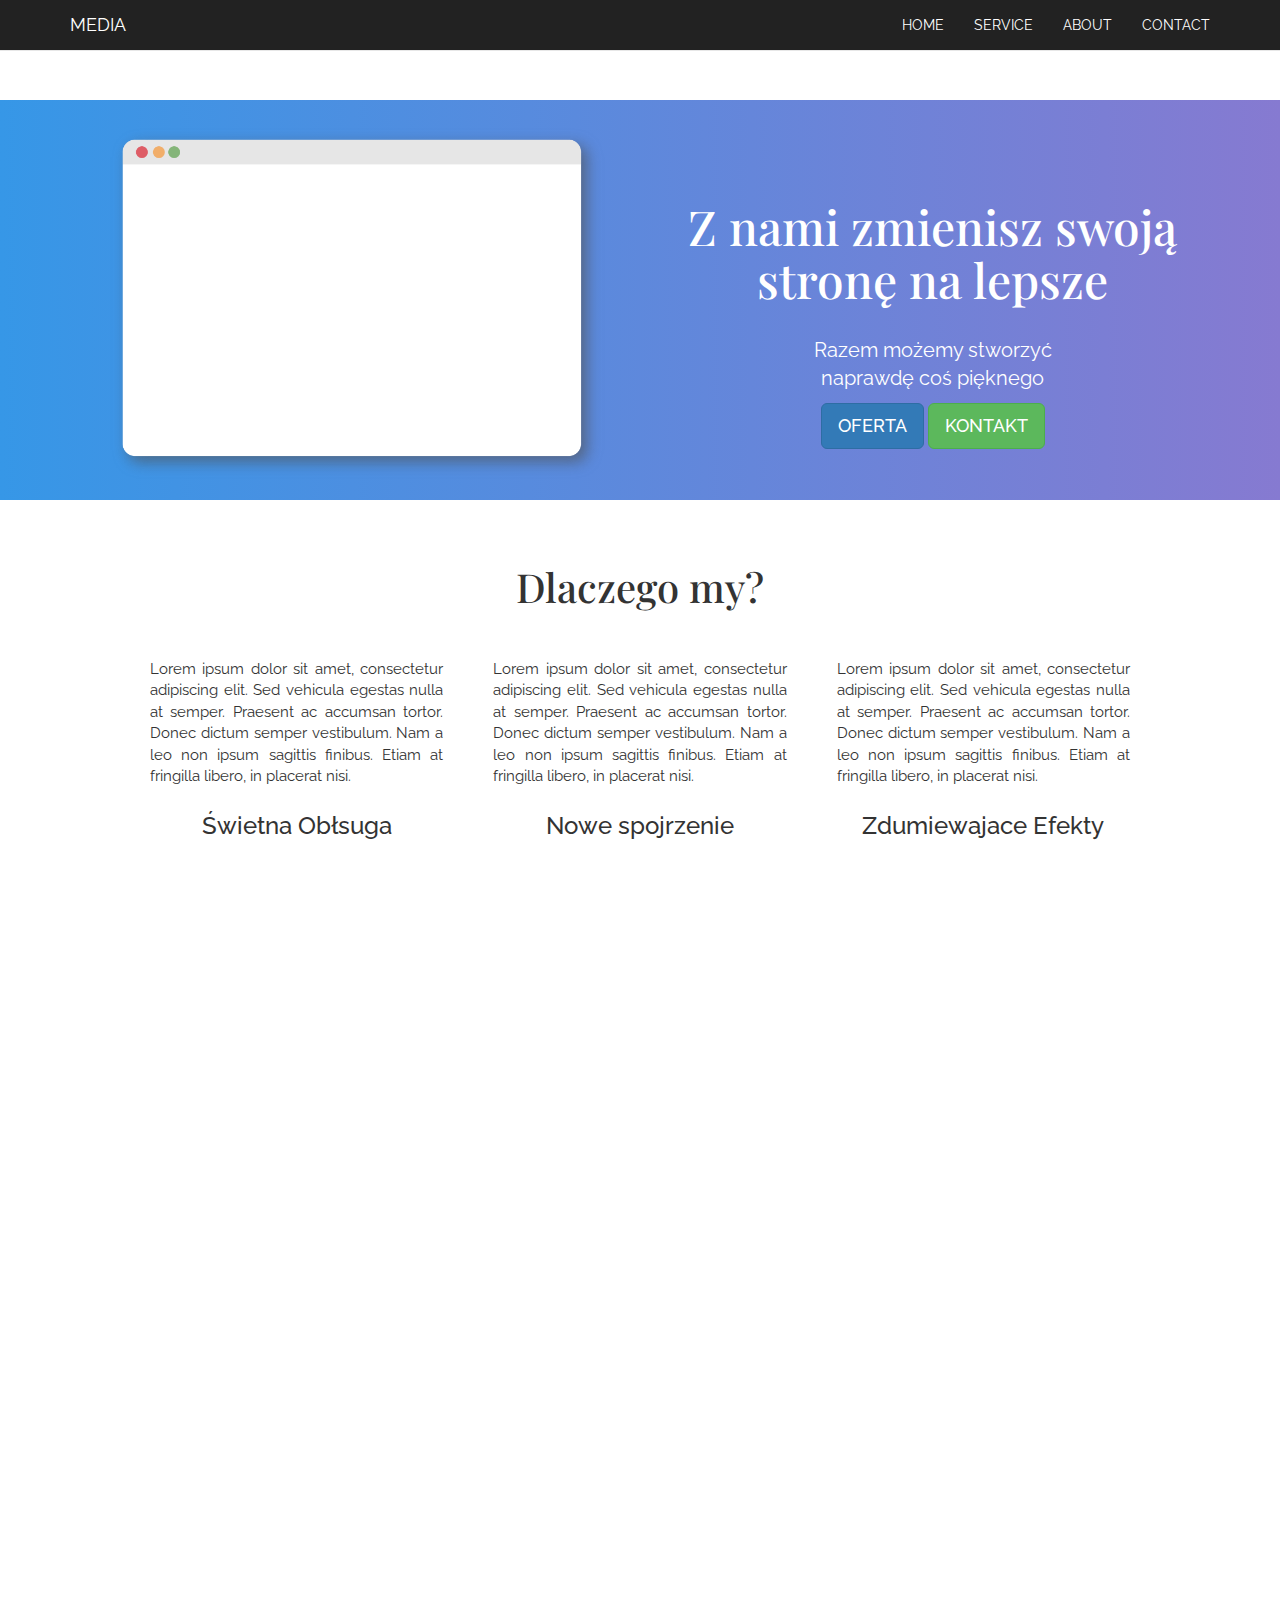
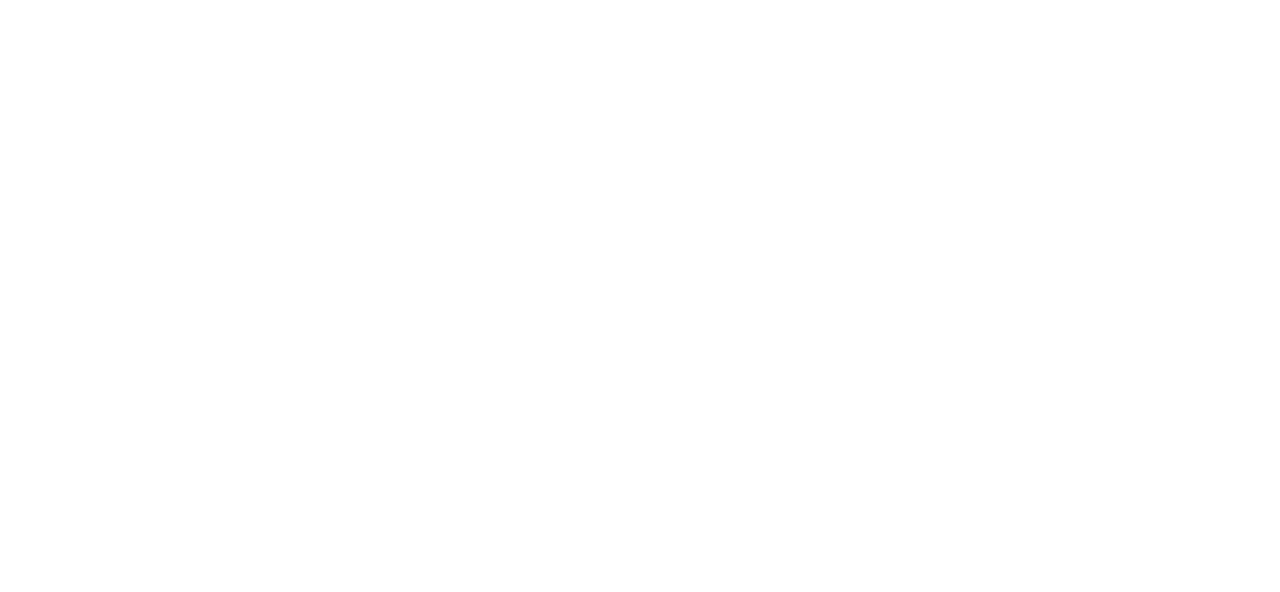
<file: index.html>
<!DOCTYPE html>
<html lang="en">
<head>
    <meta charset="utf-8">
    <meta http-equiv="X-UA-Compatible" content="IE=edge">
    <meta name="viewport" content="width=device-width, initial-scale=1">
    <!-- The above 3 meta tags *must* come first in the head; any other head content must come *after* these tags -->
    <title>4Berry Group</title>
    <link rel="stylesheet" href="animate.css" type="text/css">
    <link rel="stylesheet" type="text/css" href="style.css"/>


    <!-- Bootstrap -->
    <link href="css/bootstrap.min.css" rel="stylesheet">
    <link href="https://fonts.googleapis.com/css?family=Playfair+Display|Raleway" rel="stylesheet">

    <!-- HTML5 shim and Respond.js for IE8 support of HTML5 elements and media queries -->
    <!-- WARNING: Respond.js doesn't work if you view the page via file:// -->

    <script src="https://ajax.googleapis.com/ajax/libs/jquery/3.2.1/jquery.min.js"></script>

    </head>

    <body>


    <!-- animation our's photo-face -->
    <script>
    $(document).ready(function(){

        $(".pic").stop().animate({'opacity': 0.5}, "slow");

        $(".pic").hover(function() {
            $('.pic').stop().animate({'opacity': 0.5}, "slow");
            $(this).stop().animate({'opacity': 1}, "slow");

        },function() {

            $(".pic").stop().animate({'opacity': 0.5}, "slow");
        });
    });
    </script>

    <!--animation photo at the bottom of the page-->
    <script>
        var i = true;
        $(document).ready(function(){

            element = $('*[data-animate2]');
            element.hover(function() {

                if(i == true) { element.removeClass('animated ' + $(this).data('animate2')); }
                $(this).addClass('animated ' + $(this).data('animate2')), i = false ;

            },function() {
             //Don't work very well
            });
        });
    </script>

    <script src="jquery.viewportchecker.min.js"></script> <!--Current position of the page-->

    <script> //animation - slide up all section
    $(document).ready(function(){

        $('*[data-animate]').addClass('hider').each(function(){
            $(this).viewportChecker({
                classToAdd: 'animated ' + $(this).data('animate'),
                classToRemove: 'hider',
                offset: '30%'
            });
        });
    });
    </script>



    <!-- Navigation-->
<div id="mynavbar" class="navbar navbar-default navbar-fixed-top" role="navigation"  >
    <div class="container">
        <div class="navbar-header">
            <button id="btn1" type="button" class="navbar-toggle" data-toggle="collapse" data-target=".navbar-collapse">
                <span class="icon-bar"></span>
                <span class="icon-bar"></span>
                <span class="icon-bar"></span>

            </button>
            <a href="#" class="navbar-brand">Media</a>
        </div>
        <div class="navbar-collapse collapse">
            <ul class="nav navbar-nav navbar-right">
                <li><a href="#header">Home</a></li>
                <li><a href="#service">Service</a></li>
                <li><a href="#about">About</a></li>
                <li><a href="#contact">Contact</a></li>
            </ul>
        </div>
    </div>
</div>

<!-- End Navigation -->

<!-- Header-->

<div id="header" class="header" >
    <div class="container">
        <div class="row">
            <div class="col-md-6 col-xs-12 ">
                <img src="graphic/Untitled-1.png" alt="" >
            </div>
            <div class="col-md-6 col-xs-12 col1">
                <h3>Z nami zmienisz swoją stronę na lepsze</h3>
                <p>Razem możemy stworzyć <br>naprawdę coś pięknego</br></p>
                <button type="button" class="btn btn-primary btn-lg round">Oferta</button>
                <button class="btn btn-lg btn-success">Kontakt</button>


            </div>
        </div>
    </div>
</div>

<!--whyus-->
<div data-animate="bounceInUp" id="whyus" class="whyus">  <!-- data-animate=You can choose animation from https://daneden.github.io/animate.css/ -->
    <div class="container">
        <div class="row">
            <div class="col-md-12 col-xs-12">
                <h2 >Dlaczego my?</h2>
                <div class="row">
                    <div class="col-md-4 col-xs-12 col_text">
                       <p>Lorem ipsum dolor sit amet, consectetur adipiscing elit.
                           Sed vehicula egestas nulla at semper. Praesent ac accumsan tortor.
                           Donec dictum semper vestibulum. Nam a leo non ipsum sagittis finibus.
                           Etiam at fringilla libero, in placerat nisi.</p>
                        <h3>Świetna Obłsuga</h3>
                    </div>
                    <div class="col-md-4 col-xs-12 col_text">
                        <p>Lorem ipsum dolor sit amet, consectetur adipiscing elit.
                            Sed vehicula egestas nulla at semper. Praesent ac accumsan tortor.
                            Donec dictum semper vestibulum. Nam a leo non ipsum sagittis finibus.
                            Etiam at fringilla libero, in placerat nisi.</p>
                        <h3>Nowe spojrzenie</h3>
                    </div>
                    <div class="col-md-4 col-xs-12 col_text">
                        <p>Lorem ipsum dolor sit amet, consectetur adipiscing elit.
                            Sed vehicula egestas nulla at semper. Praesent ac accumsan tortor.
                            Donec dictum semper vestibulum. Nam a leo non ipsum sagittis finibus.
                            Etiam at fringilla libero, in placerat nisi.</p>
                        <h3>Zdumiewajace Efekty</h3>
                    </div>
                </div>
            </div>
        </div>
    </div>
</div>

<!--whoweare-->

<div data-animate="bounceInUp" id=whoweare class="whoweare">
    <div class="container">
        <div class="row">
            <div class="col-md-12 col-xs-12">
                <p  >Kim Jesteśmy</p>
            </div>
        </div>

    </div>

</div>

<!--about-->
<div data-animate="bounceInUp" id="about" class="about">
    <div class="container">
        <div class="row">
            <div class="col-md-3 col-xs-12">
                <img class="pic" src="graphic/FotyStrona — kopia/Dominik360.png" >
            </div>
            <div class="col-md-3 col-xs-12">
                <h3>Front end Developer</h3>
                <p>Lorem ipsum dolor sit amet, consectetur adipiscing elit.
                    Sed vehicula egestas nulla at semper. Praesent ac accumsan tortor.
                    Donec dictum semper vestibulum. Nam a leo non ipsum sagittis finibus.
                    Etiam at fringilla libero, in placerat nisi.</p>
            </div>

            <div class="col-md-3 col-xs-12">
                <img class="pic" src="graphic/FotyStrona — kopia/Mateusz360.png">
            </div>
            <div class="col-md-3 col-xs-12">
                <h3>Back end Developer</h3>
                <p>Lorem ipsum dolor sit amet, consectetur adipiscing elit.
                    Sed vehicula egestas nulla at semper. Praesent ac accumsan tortor.
                    Donec dictum semper vestibulum. Nam a leo non ipsum sagittis finibus.
                    Etiam at fringilla libero, in placerat nisi.</p>
            </div>

        </div>
        <div class="row">
                <div class="col-md-3 col-xs-12">
                    <img class="pic" src="graphic/FotyStrona — kopia/Kuba360.png">
                </div>
                <div class="col-md-3 col-xs-12 col4">
                    <h3>Network developer</h3>
                    <p>Lorem ipsum dolor sit amet, consectetur adipiscing elit.
                        Sed vehicula egestas nulla at semper. Praesent ac accumsan tortor.
                        Donec dictum semper vestibulum. Nam a leo non ipsum sagittis finibus.
                        Etiam at fringilla libero, in placerat nisi.</p>
                </div>

                <div class="col-md-3 col-xs-12">
                    <img class="pic" src="graphic/FotyStrona — kopia/Maciej360.png">
                </div>
                <div class="col-md-3 col-xs-12">
                    <h3>Graphic Designer</h3>
                    <p>Lorem ipsum dolor sit amet, consectetur adipiscing elit.
                        Sed vehicula egestas nulla at semper. Praesent ac accumsan tortor.
                        Donec dictum semper vestibulum. Nam a leo non ipsum sagittis finibus.
                        Etiam at fringilla libero, in placerat nisi.</p>
                </div>
        </div>
        </div>
    </div>
</div>

<!-- Service -->

<div data-animate="bounceInUp" id="offer" class="offer">
<div class="container">
    <div class="row">
        <div class="col-md-12 col-xs-12"></div>
        <h3 id="test" >Co oferujemy </h3>
    </div>
</div>
</div>



<div data-animate="bounceInUp" id="service"class="service">
    <div class="container">
            <div class="row">
                <div  class="col-md-4 col-xs-12">
                    <img data-animate2="pulse" src="graphic/speedOne.png" alt=""> <!-- data-animate2=You can choose animation from https://daneden.github.io/animate.css/ -->
                </div>
                <div class="col-md-4 col-xs-12">
                    <img data-animate2="pulse" src="graphic/speedOne.png" alt="">
                </div>
                <div class="col-md-4 col-xs-12">
                    <img data-animate2="pulse" src="graphic/speedOne.png" alt="">
                </div>
            </div>
    </div>
</div>


</body>
</html>
</file>
<file: style.css>
@charset "utf-8";
/* CSS Document */

* {

    padding: 0;
    margin: 0;
    font-family: 'Raleway', sans-serif;
}

body {
    font-family: 'Raleway', sans-serif;
}

li {

    list-style: none;
    display: inline-block
}

a {

    text-decoration: none;
    transition: all 500ms ease-in-out;
}

a:hover,
a:active {

    text-decoration: none;
}


.btn {

    transition: all 300ms ease-in-out;
    font-weight: 500 !important;
    text-transform: uppercase;
}

.btn:hover {

    background-color: #ededed !important;
    color: #3c3c3c !important;
    border: 1px solid #fff !important;
}

/*Navigation*/

.navbar
{
    background-color: #222222 !important;
    text-transform: uppercase;
}
.navbar a {

    color: white !important;

}
.navbar a:hover {
    color: #b3c2ff!important;

}

/*Header*/

.header{
    height: 400px;
    width: 100%;
    padding: 30 0 30 0px ;
    margin-top: 100px;
    text-align: center;
    text-orientation: upright;
    background:  deepskyblue; /* For browsers that do not support gradients */
    background: -webkit-linear-gradient(left, transparent , deepskyblue); /* For Safari 5.1 to 6.0 */
    background: -o-linear-gradient(right, transparent , deepskyblue); /* For Opera 11.1 to 12.0 */
    background: -moz-linear-gradient(right,transparent , deepskyblue); /* For Firefox 3.6 to 15 */
    background: linear-gradient(to right, #3697E7 , #867AD1); /* Standard syntax */
    font-family: 'Playfair Display', serif!important;

}
.header img {

    width: 90%;
    margin: 25px 0 0 20px;
}
.header h3 {
    font-size: 48px;
    margin-top: 100px;
    font-family: 'Playfair Display', serif!important;
}
.header p {
    font-size: 20px;
    font-family: 'Raleway', sans-serif; !important;
    margin-top: 30px;
}
.col1{
    color: white;
}
.col1 h2  {
    margin-top: 100px;
    margin-right: 50px;
    margin-left: 50px;
    margin-bottom: 0px;

}
.header

/*End Header*/

/*whyus*/


#whyus{

    margin-left: 100px;
    font-size: 20px;

}
.whyus h2 {
    text-align: center;
    font-size: 40px;
    margin-top: 20px;
    margin-bottom: 20px;
    font-family: 'Playfair Display', serif!important;

}
.whyus div  {
    font-size: 15px;
    text-align: justify;
    padding-left: 25px;
    padding-right: 25px;
    padding-top: 15px;
    padding-bottom: 10px;

}

.whyus h3{
    text-align: center;
    padding: 5px;
}


/*whoweare*/


.whoweare{
    background-color: #ECEFF1;
    height: 100px;
    text-align: center;
    font-family: 'Playfair Display', serif;


}
.whoweare p {
    font-size: 40px;
    margin-top: 25px;
    font-family: 'Playfair Display', serif!important;
}



/*about*/
.about{
    height: 500px;
    margin-top: 50px;
    margin-bottom: 50px;
}
.about img {
    width: 100%;
    padding: 30px;
}
.about p {
    text-align: center;
    margin-top: 30px;
    margin-right: 50px;
}
.about h3{
    color: #03A9F4;
    font-family: 'Playfair Display', serif!important;
}


/*hover img*/
.container {
    position: relative;
    width: 50%;
}

.image {
    display: block;
    width: 100%;
    height: auto;
}

.overlay {
    position: absolute;
    bottom: 0;
    left: 0;
    right: 0;
    background-color: #008CBA;
    overflow: hidden;
    width: 0;
    height: 100%;
    transition: .5s ease;
}

.container:hover .overlay {
    width: 100%;
}

.text {
    white-space: nowrap;
    color: white;
    font-size: 20px;
    position: absolute;
    overflow: hidden;
    top: 50%;
    left: 50%;
    transform: translate(-50%, -50%);
    -ms-transform: translate(-50%, -50%);
}
/*end---hover img*/


/*service*/

.service{
    background-color: #9575CD;
    height: 500px;

}
.service p {
    margin-top: 50px;
}
.offer h3 {

    font-family: 'Playfair Display', serif!important;
    text-align: center;
    font-size: 30px;
    margin-top: 15px;
    margin-bottom: 40px;

}
.service img{
    height: 400px;
    margin-top: 50px;
}



.hider{
    opacity:0
}

.show {
    opacity: 1;
}



/* end-service*/
</file>
